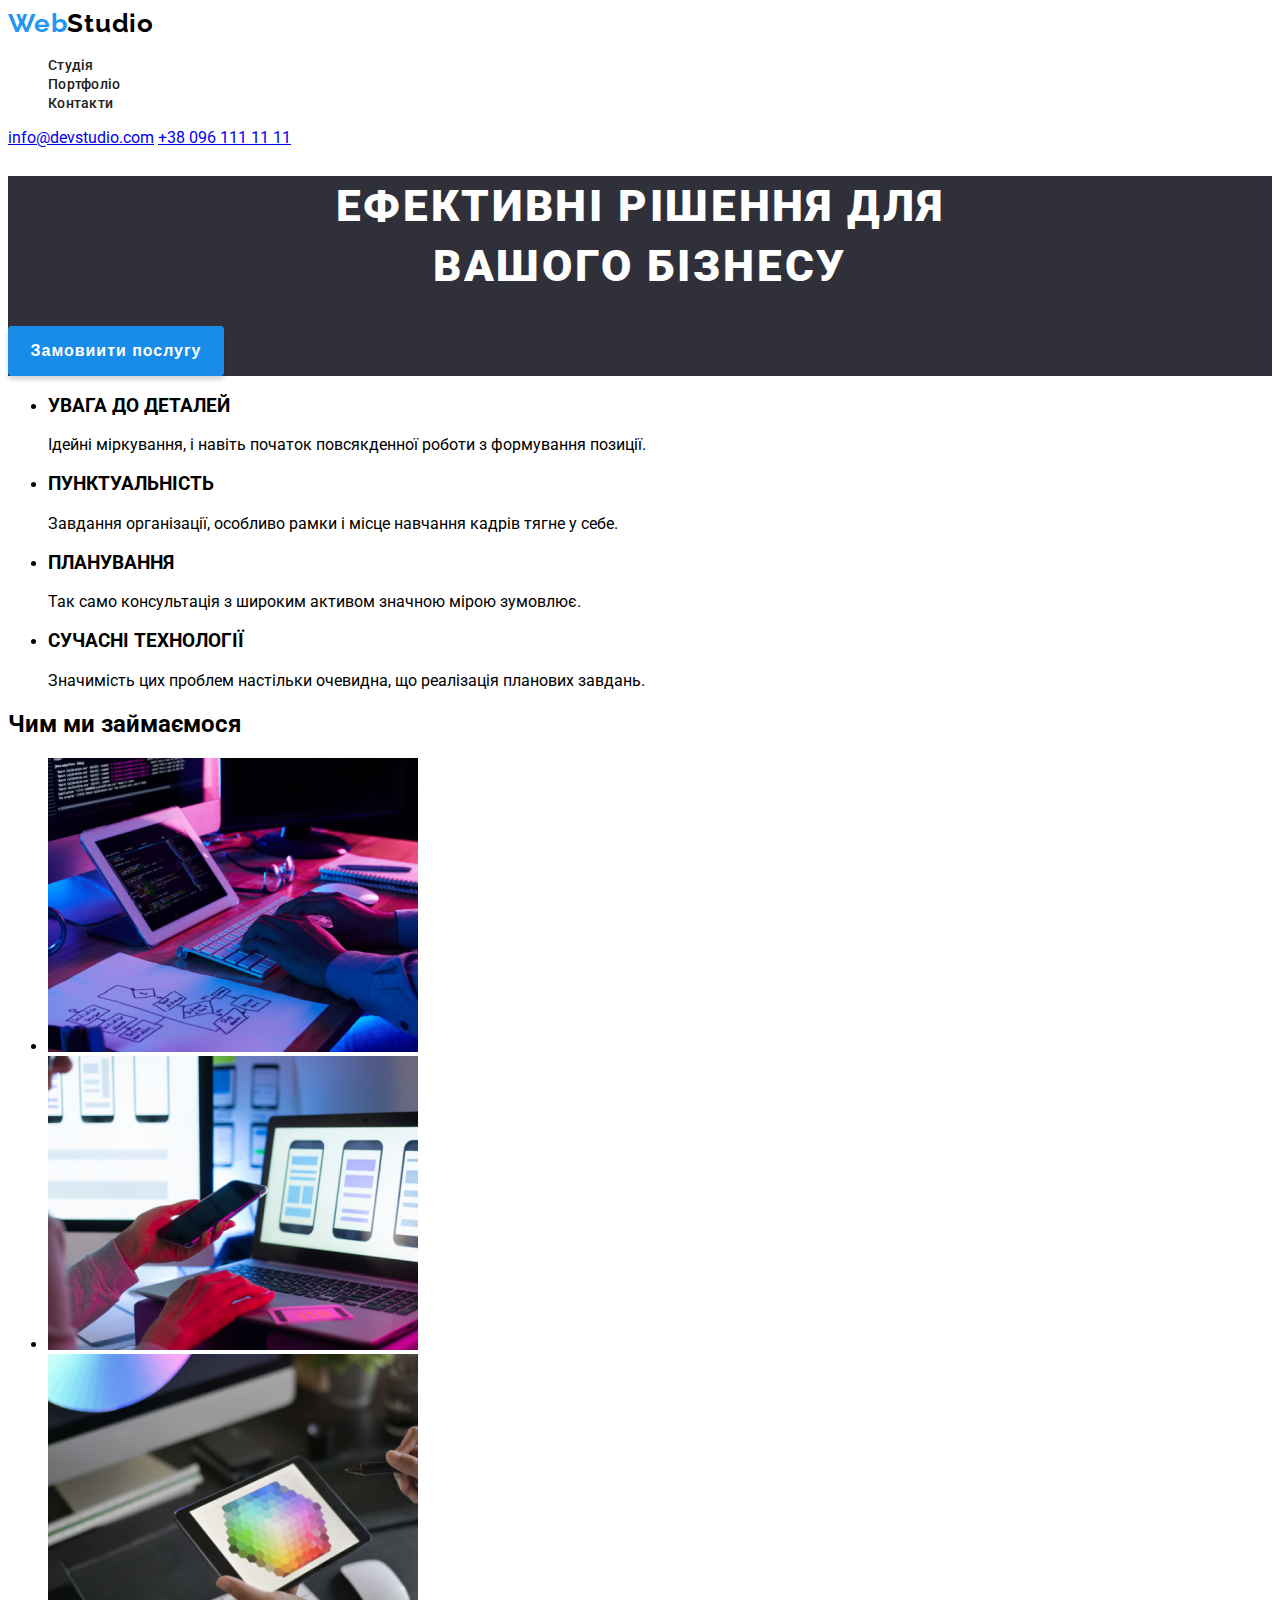
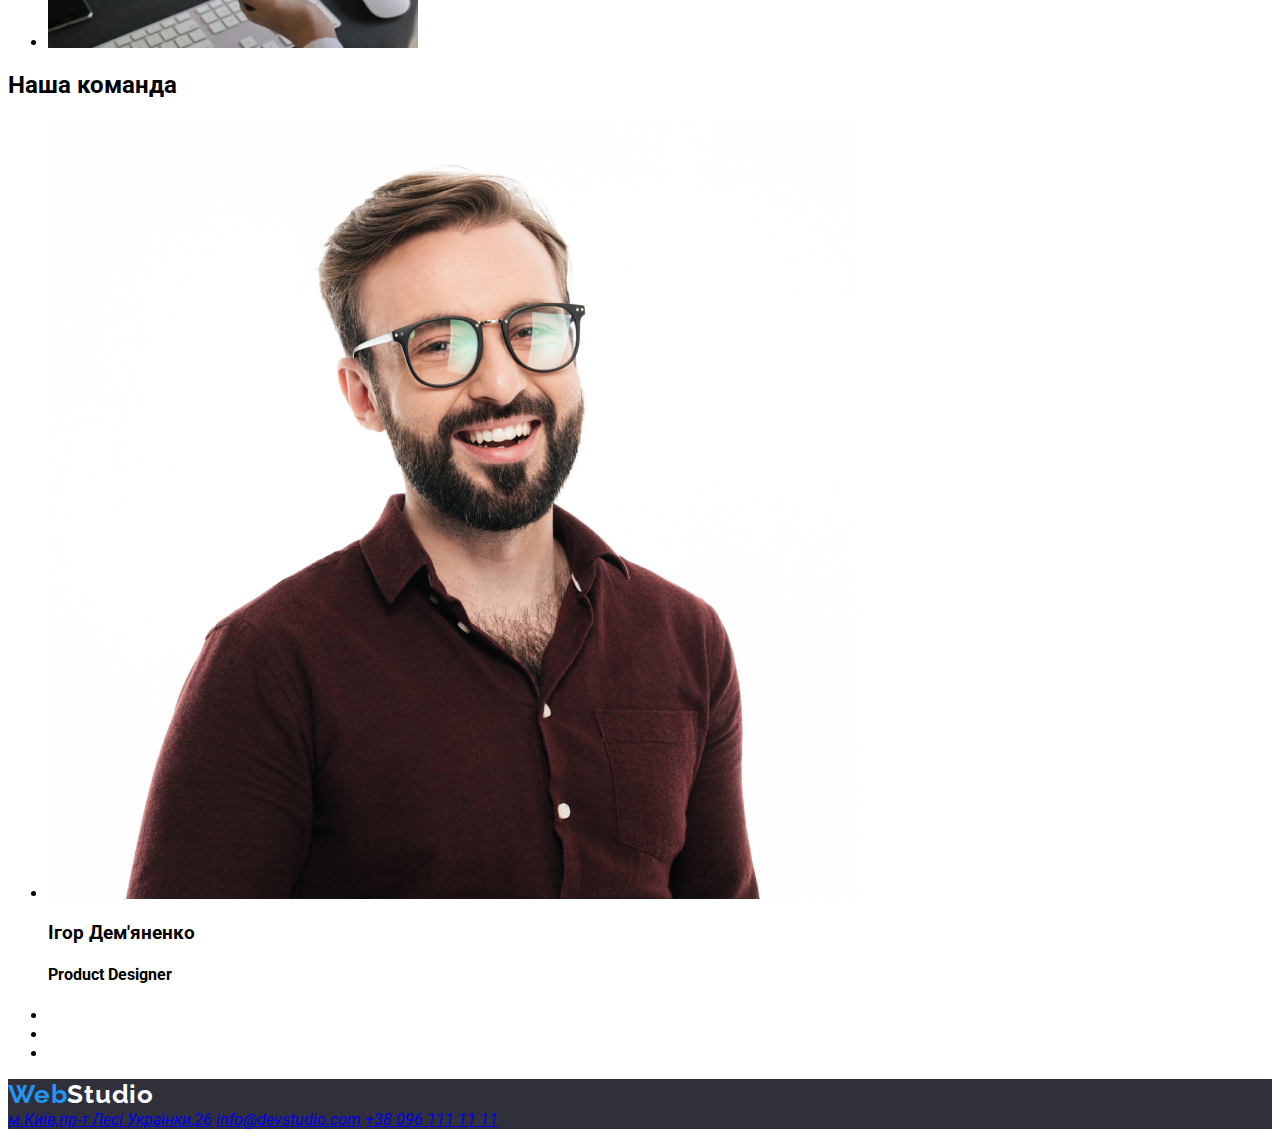
<file: index.html>
<!DOCTYPE html>
<html lang="en">
  <head>
    <meta charset="UTF-8" />
    <meta http-equiv="X-UA-Compatible" content="IE=edge" />
    <meta name="viewport" content="width=device-width, initial-scale=1.0" />
    <title>WebStudio</title>
    <link
      href="https://fonts.googleapis.com/css2?family=Raleway:wght@700&family=Roboto:wght@400;500;700;900&display=swap"
      rel="stylesheet"
    />
    <link rel="stylesheet" href="./style.css" />
  </head>
  <body>
    <header>
      <a class="logo header_logo" href="#">Web<span>Studio</span></a>

      <nav>
        <ul class="header-menu">
          <li><a href="#">Студія</a></li>
          <li><a href="./portfolio.html">Портфоліо</a></li>
          <li><a href="#">Контакти</a></li>
        </ul>
      </nav>
      <div>
        <a href="mailto:info@devstudio.com">info@devstudio.com</a>
        <a href="tel:+380961111111">+38 096 111 11 11</a>
      </div>
    </header>
    <main>
      <section class="promo">
        <h1>
          Ефективні рішення для<br />
          вашого бізнесу<br />
        </h1>
        <button class="promo_btn">Замовиити послугу</button>
      </section>
      <section>
        <ul>
          <li>
            <h3>УВАГА ДО ДЕТАЛЕЙ</h3>
            <p>
              Ідейні міркування, і навіть початок повсякденної роботи з
              формування позиції.
            </p>
          </li>
          <li>
            <h3>ПУНКТУАЛЬНІСТЬ</h3>
            <p>
              Завдання організації, особливо рамки і місце навчання кадрів тягне
              у себе.
            </p>
          </li>
          <li>
            <h3>ПЛАНУВАННЯ</h3>
            <p>
              Так само консультація з широким активом значною мірою зумовлює.
            </p>
          </li>
          <li>
            <h3>СУЧАСНІ ТЕХНОЛОГІЇ</h3>
            <p>
              Значимість цих проблем настільки очевидна, що реалізація планових
              завдань.
            </p>
          </li>
        </ul>
      </section>
        <section>
        <h2>Чим ми займаємося</h2>
        <ul>
          <li><img src="./img/programing.png" alt="" /></li>
          <li><img src="./img/mobile.png" alt="" /></li>
          <li><img src="./img/design.png" alt="" /></li>
        </ul>
      </section>
      <section class="team">
        <h2>Наша команда</h2>
        <ul>
          <li>
            <img src="./img/ihor.jpg" alt="Igor">
             <h3>Ігор Дем'яненко</h3>
             <h4>Product Designer</h4>
          </li>
          <li></li>
          <li></li>
          <li></li>
        </ul>
      </section>
    </main>
    <footer class="footer">
      <a class="logo footer_logo" href="#">Web<span>Studio</span></a>
      <address>
        <a href="#">м.Київ,пр-т Лесі Українки,26</a>
        <a href="mailto:info@devstudio.com">info@devstudio.com</a>
        <a href="tel:+380961111111">+38 096 111 11 11</a>
      </address>
    </footer>
  </body>
</html>
</file>
<file: style.css>
body{
    font-family: "Roboto";
    font-style: normal;
}
.header-menu>li>a{
font-weight: 500;
font-size: 14px;
line-height: 16px;
letter-spacing: 0.02em;
color: #212121;
text-decoration: none;
}
.header-menu>li>a:hover{
    color: #2196F3;
}
.header-menu{
    list-style: none;
}
.logo{
    font-family: 'Raleway';
    font-style: normal;
    font-weight: 700;
    font-size: 26px;
    line-height: 31px;
    color: #2196F3;
    letter-spacing: 0.03em;
    text-decoration: none;
}
.header_logo span{
    color: #000;
}
.promo{
    background: #2F303A;
}
h1{
    font-weight: 900;
    font-size: 44px;
    line-height: 60px;
    /* or 136% */
    
    text-align: center;
    letter-spacing: 0.06em;
    text-transform: uppercase;
    color: #FFFFFF;
}
.promo_btn{
    font-weight: 700;
font-size: 16px;
line-height: 30px;
/* identical to box height, or 188% */
text-align: center;
letter-spacing: 0.06em;
color: #FFFFFF;
background: #188CE8;
box-shadow: 0px 4px 4px rgba(0, 0, 0, 0.15);
border-radius: 4px;
width: 216px;
height: 50px;
border: none;
}
.footer{
    background: #2F303A;
}
.footer_logo span{
    color :#FFFFFF;
}
</file>
